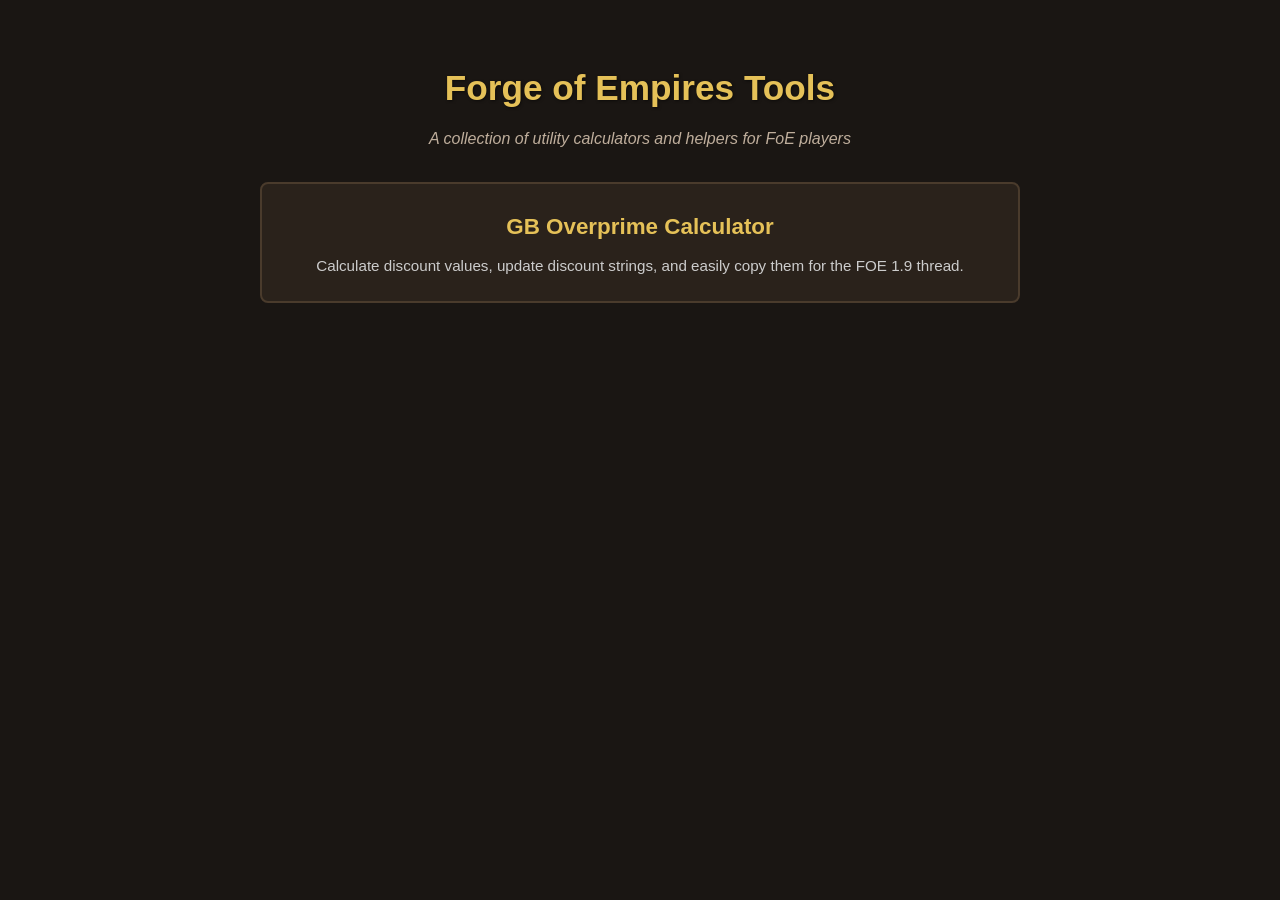
<file: docs/index.html>
<!DOCTYPE html>
<html lang="en">
<head>
    <meta charset="UTF-8">
    <meta name="viewport" content="width=device-width, initial-scale=1.0">
    <title>Forge of Empires Tools Dashboard</title>
    <link rel="stylesheet" href="overprime/overprime.css">
    <style>
        .dashboard-container {
            max-width: 800px;
            margin: 40px auto;
            padding: 20px;
            text-align: center;
        }
        .tools-grid {
            display: grid;
            grid-template-columns: repeat(auto-fit, minmax(280px, 1fr));
            gap: 20px;
            margin-top: 30px;
        }
        .tool-card {
            background-color: var(--card-bg);
            border: 2px solid var(--border-color);
            border-radius: 8px;
            padding: 25px;
            text-decoration: none;
            color: var(--text-color);
            transition: transform 0.2s, border-color 0.2s, box-shadow 0.2s;
            display: flex;
            flex-direction: column;
            align-items: center;
            justify-content: center;
        }
        .tool-card:hover {
            transform: translateY(-4px);
            border-color: var(--gold-primary);
            box-shadow: 0 8px 20px rgba(212, 175, 55, 0.15);
        }
        .tool-card h3 {
            color: var(--gold-primary);
            margin-top: 0;
            margin-bottom: 10px;
            font-size: 1.4rem;
        }
        .tool-card p {
            font-size: 0.95rem;
            line-height: 1.4;
            color: #ccc;
            margin: 0;
        }
    </style>
</head>
<body>
    <div class="dashboard-container">
        <header>
            <h1>Forge of Empires Tools</h1>
            <p class="subtitle">A collection of utility calculators and helpers for FoE players</p>
        </header>

        <main class="tools-grid">
            <a href="./overprime/index.html" class="tool-card">
                <h3>GB Overprime Calculator</h3>
                <p>Calculate discount values, update discount strings, and easily copy them for the FOE 1.9 thread.</p>
            </a>
        </main>
    </div>
</body>
</html>
</file>
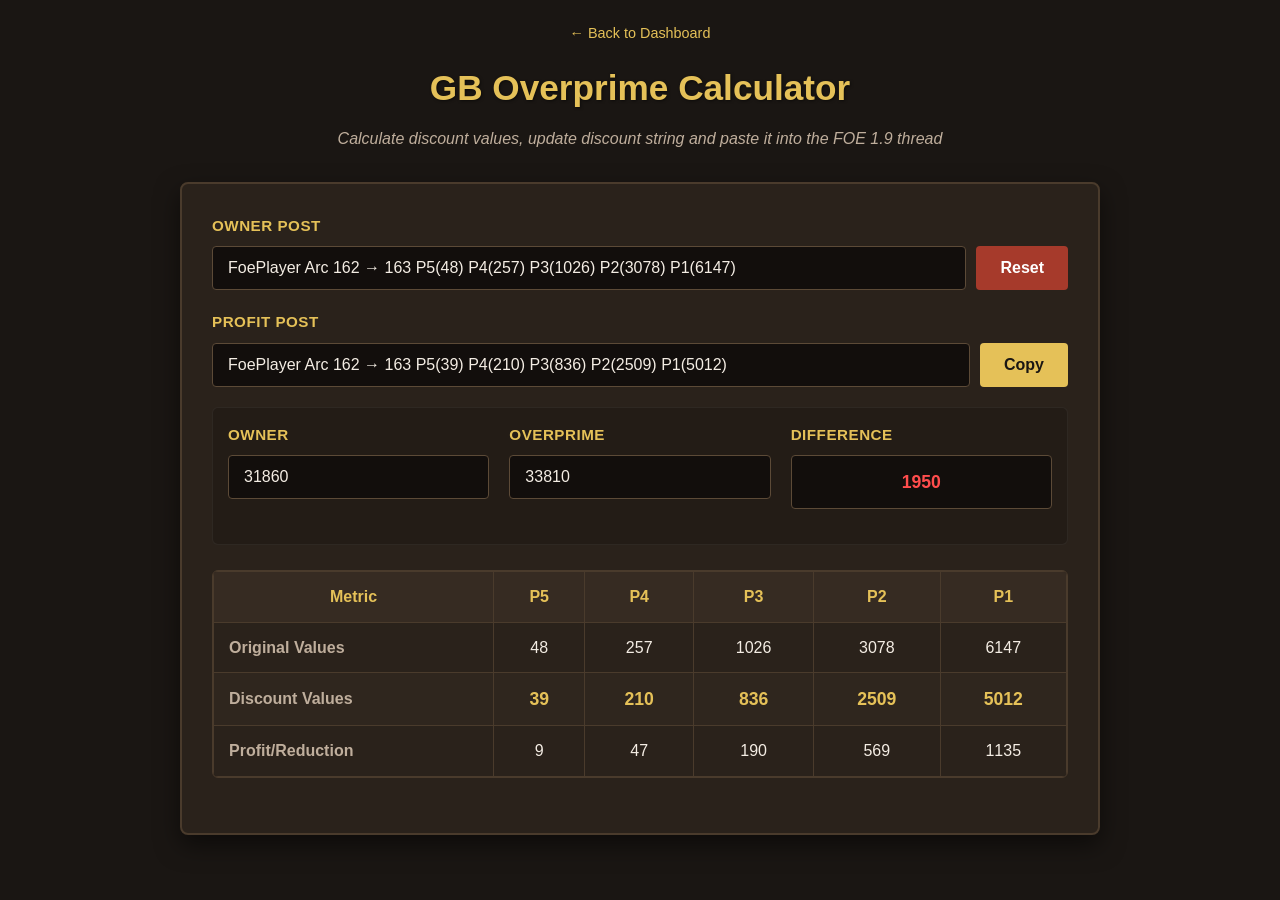
<file: docs/overprime/index.html>
<!DOCTYPE html>
<html lang="en">
<head>
    <meta charset="UTF-8">
    <meta name="viewport" content="width=device-width, initial-scale=1.0">
    <title>GB Overprime Calculator</title>
    <link rel="stylesheet" href="overprime.css">
</head>
<body>
    <div class="container">
        <header>
            <a href="../index.html" class="back-link">&larr; Back to Dashboard</a>
            <h1>GB Overprime Calculator</h1>
            <p class="subtitle">Calculate discount values, update discount string and paste it into the FOE 1.9 thread</p>
        </header>

        <main class="calculator-card">
            <!-- Input Section -->
            <div class="form-group">
                <label for="correctString">Owner Post</label>
                <div class="copy-input-container">
                    <input type="text" id="correctString" placeholder="e.g., FoePlayer Arc 162 → 163 P5(48) P4(257) P3(1026) P2(3078) P1(6147)">
                    <button id="btnReset" class="btn btn-danger">Reset</button>
                </div>
            </div>

            <div class="form-group">
                <label for="discountString">Profit Post</label>
                <div class="copy-input-container">
                    <input type="text" id="discountString" readonly placeholder="Generated discount string will appear here...">
                    <button id="btnCopy" class="btn btn-secondary">Copy</button>
                </div>
            </div>

            <!-- Target Info Row -->
            <div class="target-info-grid">
                <div class="form-group">
                    <label for="ownerVal">Owner</label>
                    <input type="number" id="ownerVal" value="31860">
                </div>
                <div class="form-group">
                    <label for="overprimeVal">Overprime</label>
                    <input type="number" id="overprimeVal" value="33810">
                </div>
                <div class="form-group">
                    <label>Difference</label>
                    <div id="differenceVal" class="difference-display">0</div>
                </div>
            </div>

            <!-- Values Table / Grid -->
            <div class="table-responsive">
                <table class="values-table">
                    <thead>
                        <tr>
                            <th>Metric</th>
                            <th>P5</th>
                            <th>P4</th>
                            <th>P3</th>
                            <th>P2</th>
                            <th>P1</th>
                        </tr>
                    </thead>
                    <tbody>
                        <tr>
                            <td class="row-label">Original Values</td>
                            <td id="orig-P5">0</td>
                            <td id="orig-P4">0</td>
                            <td id="orig-P3">0</td>
                            <td id="orig-P2">0</td>
                            <td id="orig-P1">0</td>
                        </tr>
                        <tr>
                            <td class="row-label">Discount Values</td>
                            <td id="disc-P5" class="highlight-discount">0</td>
                            <td id="disc-P4" class="highlight-discount">0</td>
                            <td id="disc-P3" class="highlight-discount">0</td>
                            <td id="disc-P2" class="highlight-discount">0</td>
                            <td id="disc-P1" class="highlight-discount">0</td>
                        </tr>
                        <tr>
                            <td class="row-label">Profit/Reduction</td>
                            <td id="profit-P5">0</td>
                            <td id="profit-P4">0</td>
                            <td id="profit-P3">0</td>
                            <td id="profit-P2">0</td>
                            <td id="profit-P1">0</td>
                        </tr>
                    </tbody>
                </table>
            </div>
        </main>
    </div>
    <script src="overprime.js"></script>
</body>
</html>
</file>
<file: docs/overprime/overprime.css>
:root {
    --bg-color: #1a1613;
    --card-bg: #2a221b;
    --border-color: #4a3b2c;
    --text-color: #f4ede4;
    --gold-primary: #e5c158;
    --gold-hover: #f3d982;
    --gold-dark: #a38025;
    --danger-color: #a63a2b;
    --danger-hover: #c94a38;
    --input-bg: #120e0c;
    --input-border: #5c4a37;
    --table-header-bg: #362b22;
    --table-row-alt: #2f261e;
}

* {
    box-sizing: border-box;
}

body {
    margin: 0;
    font-family: 'Segoe UI', Tahoma, Geneva, Verdana, sans-serif;
    background-color: var(--bg-color);
    color: var(--text-color);
    line-height: 1.6;
}

.container {
    max-width: 960px;
    margin: 0 auto;
    padding: 20px;
}

header {
    margin-bottom: 30px;
    text-align: center;
}

.back-link {
    color: var(--gold-primary);
    text-decoration: none;
    font-size: 0.9rem;
    display: inline-block;
    margin-bottom: 15px;
    transition: color 0.2s;
}

.back-link:hover {
    color: var(--gold-hover);
}

h1 {
    color: var(--gold-primary);
    margin: 0 0 10px 0;
    font-size: 2.2rem;
    text-shadow: 1px 1px 3px rgba(0, 0, 0, 0.5);
}

.subtitle {
    color: #bfae9c;
    margin: 0;
    font-style: italic;
    font-size: 1rem;
}

.calculator-card {
    background-color: var(--card-bg);
    border: 2px solid var(--border-color);
    border-radius: 8px;
    padding: 30px;
    box-shadow: 0 10px 25px rgba(0, 0, 0, 0.5);
}

.form-group {
    margin-bottom: 20px;
    display: flex;
    flex-direction: column;
}

.form-group label {
    font-weight: bold;
    color: var(--gold-primary);
    margin-bottom: 8px;
    font-size: 0.95rem;
    text-transform: uppercase;
    letter-spacing: 0.5px;
}

input[type="text"],
input[type="number"] {
    background-color: var(--input-bg);
    border: 1px solid var(--input-border);
    color: var(--text-color);
    padding: 12px 15px;
    border-radius: 4px;
    font-size: 1rem;
    transition: border-color 0.2s, box-shadow 0.2s;
    width: 100%;
}

input[type="text"]:focus,
input[type="number"]:focus {
    outline: none;
    border-color: var(--gold-primary);
    box-shadow: 0 0 5px rgba(229, 193, 88, 0.4);
}

.copy-input-container {
    display: flex;
    gap: 10px;
}

.copy-input-container input {
    flex-grow: 1;
}

.target-info-grid {
    display: grid;
    grid-template-columns: repeat(auto-fit, minmax(150px, 1fr));
    gap: 20px;
    margin-bottom: 25px;
    background-color: rgba(0, 0, 0, 0.15);
    padding: 15px;
    border-radius: 6px;
    border: 1px solid rgba(255, 255, 255, 0.05);
}

.difference-display {
    background-color: var(--input-bg);
    border: 1px solid var(--input-border);
    color: #ff4d4d;
    padding: 12px 15px;
    border-radius: 4px;
    font-size: 1.1rem;
    font-weight: bold;
    text-align: center;
}

.table-responsive {
    overflow-x: auto;
    margin-bottom: 25px;
    border: 1px solid var(--border-color);
    border-radius: 6px;
}

.values-table {
    width: 100%;
    border-collapse: collapse;
    text-align: center;
}

.values-table th,
.values-table td {
    padding: 12px 15px;
    border: 1px solid var(--border-color);
}

.values-table th {
    background-color: var(--table-header-bg);
    color: var(--gold-primary);
    font-weight: bold;
}

.values-table tr:nth-child(even) {
    background-color: var(--table-row-alt);
}

.row-label {
    text-align: left;
    font-weight: bold;
    color: #bfae9c;
}

.highlight-discount {
    color: var(--gold-primary);
    font-weight: bold;
    font-size: 1.1rem;
}

.btn {
    padding: 12px 24px;
    font-size: 1rem;
    font-weight: bold;
    border: none;
    border-radius: 4px;
    cursor: pointer;
    transition: background-color 0.2s, transform 0.1s;
}

.btn:active {
    transform: scale(0.98);
}

.btn-secondary {
    background-color: var(--gold-primary);
    color: #1a1613;
}

.btn-secondary:hover {
    background-color: var(--gold-hover);
}

.btn-danger {
    background-color: var(--danger-color);
    color: white;
}

.btn-danger:hover {
    background-color: var(--danger-hover);
}

@media (max-width: 600px) {
    .calculator-card {
        padding: 15px;
    }
    .target-info-grid {
        grid-template-columns: 1fr;
    }
    .copy-input-container {
        flex-direction: column;
    }
    .copy-input-container button {
        width: 100%;
    }
}
</file>
